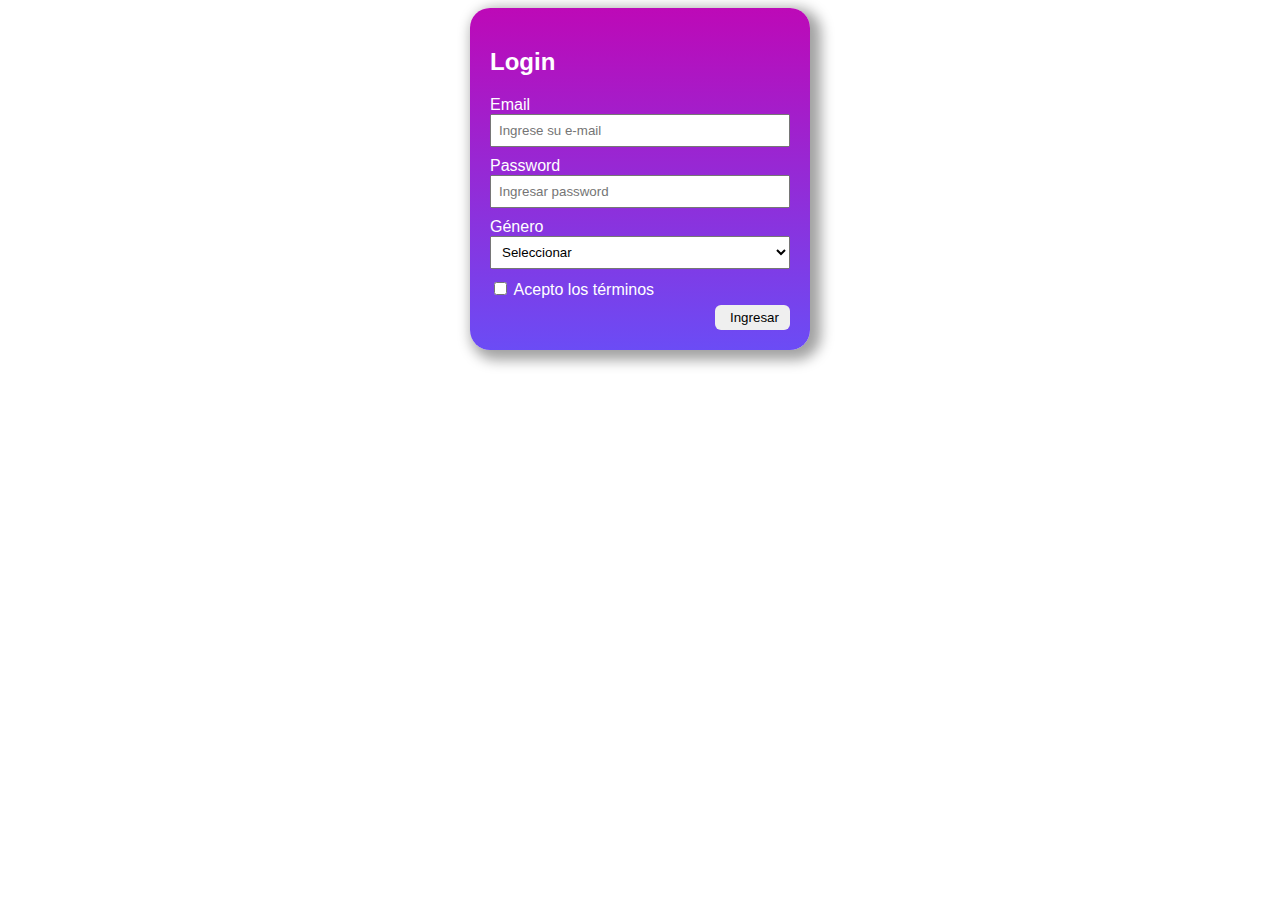
<file: ejercicio2-html-y-css/index.html>
<html lang="en">

<head>
    <meta charset="UTF-8">
    <meta http-equiv="X-UA-Compatible" content="IE=edge">
    <meta name="viewport" content="width=device-width, initial-scale=1.0">
    <link rel="stylesheet" href="styles.css">
    <title>Login</title>
</head>

<body>
    <form class="formulario">
        <h2>Login</h2>
        <label for="email">Email</label>
        <input type="email" id="email" name="email" placeholder="Ingrese su e-mail" required>

        <label for="pwd">Password</label>
        <input type="password" id="pwd" name="pwd" placeholder="Ingresar password">

        <label for="genero">Género</label>
        <select id="genero" name="genero">
            <option value="">Seleccionar</option>
            <option value="mujer">Mujer</option>
            <option value="hombre">Hombre</option>            
        </select>

        <label for="terminos">
            <input type="checkbox" id="termino" name="termino" value="terminos">
            Acepto los términos
        </label>

        <div class="div-boton">
            <button type="submit">Ingresar</button>
        </div>

    </form>
</body>

</html>
</file>
<file: ejercicio2-html-y-css/styles.css>
.formulario {
    width: 300px;
    padding: 20px;
    border-radius: 20px;
    margin: 0 auto;
    display: flex;
    flex-direction: column;
    background: linear-gradient(#bd09b7, #6b4cf5);
    box-shadow: 6px 5px 13px 5px rgba(10, 10, 10, 0.38);
    font-family: sans-serif;
}

h2,
label {
    color: #fff;
}

input,
select {
    padding: 7px;
    margin-bottom: 10px;
}

.div-boton {
    display: flex;
    justify-content: end;
}

button {
    width: 75px;
    padding: 5px 15px;
    border-radius: 6px;
    border: none;
}

@media screen and (max-width: 500px) {
    .formulario {
        width: 100%;
    }
}
</file>
